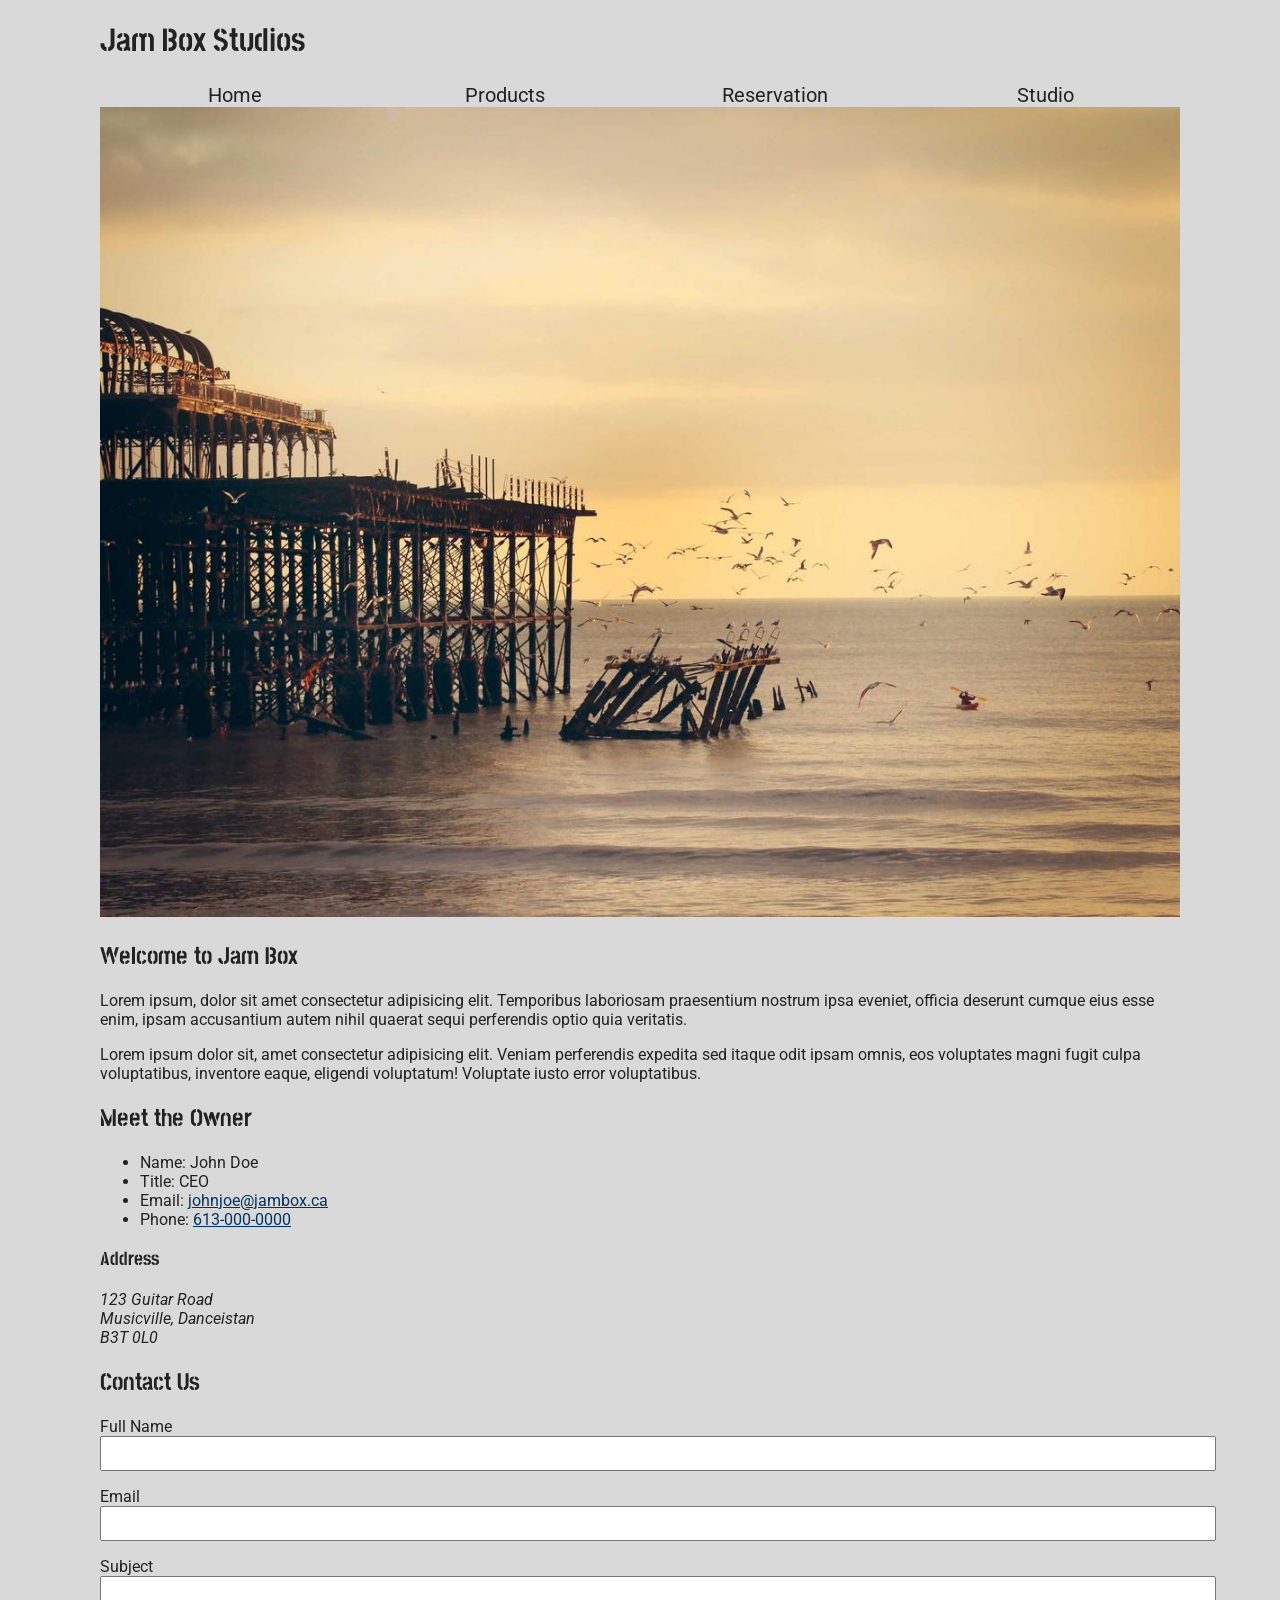
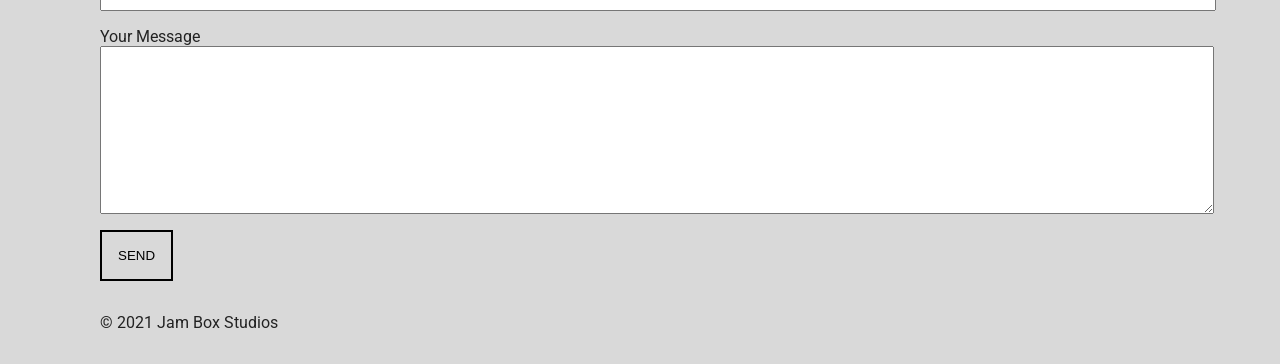
<file: index.html>
<!DOCTYPE html>
<html lang="en">

<head>
  <meta charset="UTF-8">
  <meta http-equiv="X-UA-Compatible" content="IE=edge">
  <meta name="viewport" content="width=device-width, initial-scale=1.0">

  <title>Accessible Me</title>

  <!-- I use Google Fonts to improve the appearance and readability of the page. -->
  <link rel="preconnect" href="https://fonts.googleapis.com">
  <link rel="preconnect" href="https://fonts.gstatic.com" crossorigin>

  <link
    href="https://fonts.googleapis.com/css2?family=Roboto:wght@100;500&family=Stick+No+Bills:wght@300&display=swap"
    rel="stylesheet">

  <!-- I connect my CSS file to style the page. -->
  <link rel="stylesheet" href="CSS/main.css">
</head>

<body>

  <!-- I added a skip link so keyboard users can go directly to the main content. -->
  <a class="skip-link" href="#main-content">Skip to main content</a>

  <div class="container">

    <!-- I use the header to contain the site name, navigation and banner. -->
    <header class="site-header">

      <h1>Jam Box Studios</h1>

      <!-- I added an ARIA label to make the main navigation easier to identify. -->
      <nav class="main-nav" aria-label="Main navigation">
        <ul>
          <li><a href="#">Home</a></li>
          <li><a href="#">Products</a></li>
          <li><a href="#">Reservation</a></li>
          <li><a href="#">Studio</a></li>
        </ul>
      </nav>

      <!-- I added alternative text so screen reader users can understand the image. -->
      <img
        src="photo/html.jpg"
        class="banner"
        alt="Jam Box Studios banner">

    </header>


    <!-- I added an ID to the main content so the skip link has a destination. -->
    <main class="main-content" id="main-content">

      <!-- This section contains the introduction to Jam Box Studios. -->
      <section>
        <h2>Welcome to Jam Box</h2>

        <p>
          Lorem ipsum, dolor sit amet consectetur adipisicing elit.
          Temporibus laboriosam praesentium nostrum ipsa eveniet,
          officia deserunt cumque eius esse enim, ipsam accusantium
          autem nihil quaerat sequi perferendis optio quia veritatis.
        </p>

        <p>
          Lorem ipsum dolor sit, amet consectetur adipisicing elit.
          Veniam perferendis expedita sed itaque odit ipsam omnis,
          eos voluptates magni fugit culpa voluptatibus, inventore
          eaque, eligendi voluptatum! Voluptate iusto error voluptatibus.
        </p>
      </section>


      <!-- I added Schema information to better identify the business owner. -->
      <section class="owner"
      itemscope
      itemtype="https://schema.org/Person">

        <h2>Meet the Owner</h2>

        <!-- I use Schema properties to identify the owner's name and job title. -->
        <ul>
          <li>Name: <span itemprop="name">John Doe</span></li>
          <li>Title: <span itemprop="jobTitle">CEO</span></li>

          <li>
            Email:
            <!-- I identify the email as part of the owner's contact information. -->
            <a itemprop="email" href="mailto:johnjoe@jambox.ca">
              johnjoe@jambox.ca
            </a>
          </li>

          <li>
            Phone:
            <!-- I identify the phone number and make it clickable. -->
            <a itemprop="telephone" href="tel:+16130000000">
              613-000-0000
            </a>
          </li>
        </ul>


        <h3>Address</h3>

        <!-- I use the address element and Schema properties to organize the business address. -->
        <address
          itemprop="address"
          itemscope
          itemtype="https://schema.org/PostalAddress">

          <span itemprop="streetAddress">123 Guitar Road</span><br>

          <span itemprop="addressLocality">Musicville</span>,
          <span itemprop="addressRegion">Danceistan</span><br>

          <span itemprop="postalCode">B3T 0L0</span>
        </address>

      </section>


      <!-- This section contains the contact form. -->
      <section class="contact-section">

        <h2>Contact Us</h2>

        <form action="thanks.html" method="get">

          <!-- I connected each label to its input to make the form more accessible. -->

          <label for="full-name">Full Name</label>
          <input
            type="text"
            id="full-name"
            name="full-name"
            autocomplete="name"
            required>


          <label for="email">Email</label>
          <input
            type="email"
            id="email"
            name="email"
            autocomplete="email"
            required>


          <label for="subject">Subject</label>
          <input
            type="text"
            id="subject"
            name="subject"
            required>


          <label for="message">Your Message</label>
          <textarea
            id="message"
            name="message"
            required></textarea>


          <button type="submit">Send</button>

        </form>

      </section>

    </main>


    <!-- I use the footer for the copyright information of the website. -->
    <footer class="site-footer">
      &copy; 2021 Jam Box Studios
    </footer>

  </div>

</body>

</html>
</file>
<file: CSS/main.css>
/******************************************************
                    Base styles
*******************************************************/

/* I use Roboto for the main text because it is simple and easy to read. */
body {
  font-family: 'Roboto', Helvetica, sans-serif;
  background-color: #d9d9d9;
  color: #222;
  margin: 0;
  padding: 0;
}

/* I use a different font for the headings to separate them from the normal text. */
h1,
h2,
h3,
h4,
h5,
h6 {
  font-family: 'Stick No Bills', 'Roboto', Helvetica, sans-serif;
}

/* I use a maximum width so the page does not get too wide on a large screen.
Auto margins center the content. */
.container {
  max-width: 1080px;
  margin: 0 auto;
  padding: 0 1rem;
}

/* I make the image responsive so it stays inside the page. */
img {
  width: 100%;
}


/******************************************************
                    Navigation styles
*******************************************************/

/* I use flexbox to organize the navigation links in a row. */
.main-nav ul {
  list-style: none;
  display: flex;
  flex-wrap: wrap;
  margin: 0;
  padding: 0;
}

/* I give the navigation items equal space and center the text. */
.main-nav ul li {
  flex: 1;
  text-align: center;
}

/* I make the entire navigation link clickable and easier to read. */
.main-nav ul li a {
  display: block;
  color: inherit;
  text-decoration: none;
  font-size: 1.25rem;
}


/******************************************************
                    Form styles
*******************************************************/

/* I make the form fields full width and add space between them. */
form input,
form textarea {
  display: block;
  width: 100%;
  margin-bottom: 1rem;
  padding: .5rem 1rem;
}

/* I give the message box enough space and let the user resize it vertically. */
form textarea {
  min-height: 150px;
  height: 150px;
  resize: vertical;
}

/* I added a border and padding to make the button easier to see and use. */
form button {
  background: none;
  border: 2px solid black;
  padding: 1rem;
  text-transform: uppercase;
}


/******************************************************
                    Footer styles
*******************************************************/

/* I added space around the footer to separate it from the main content. */
.site-footer {
  padding: 2rem 0;
}

/******************************************************
                    Link styles
*******************************************************/

/* I use a darker color for links to make them easier to read
against the background. */
a {
  color: #003366;
}
/******************************************************
                    Accessibility styles
*******************************************************/

/* I hide the skip link normally because it is mainly used
when navigating the page with a keyboard. */
.skip-link {
  position: absolute;
  top: -100%;
  left: -100%;
  width: 1px;
  height: 1px;
  overflow: hidden;
  background: black;
  color: white;
}

/* I make the skip link visible when the user reaches it with the keyboard. */
.skip-link:focus {
  position: static;
  width: auto;
  height: auto;
}

/* I added a visible outline so keyboard users can see
which element is currently selected. */
a:focus,
input:focus,
textarea:focus,
button:focus {
  outline: 3px solid black;
  outline-offset: 3px;
}
</file>
